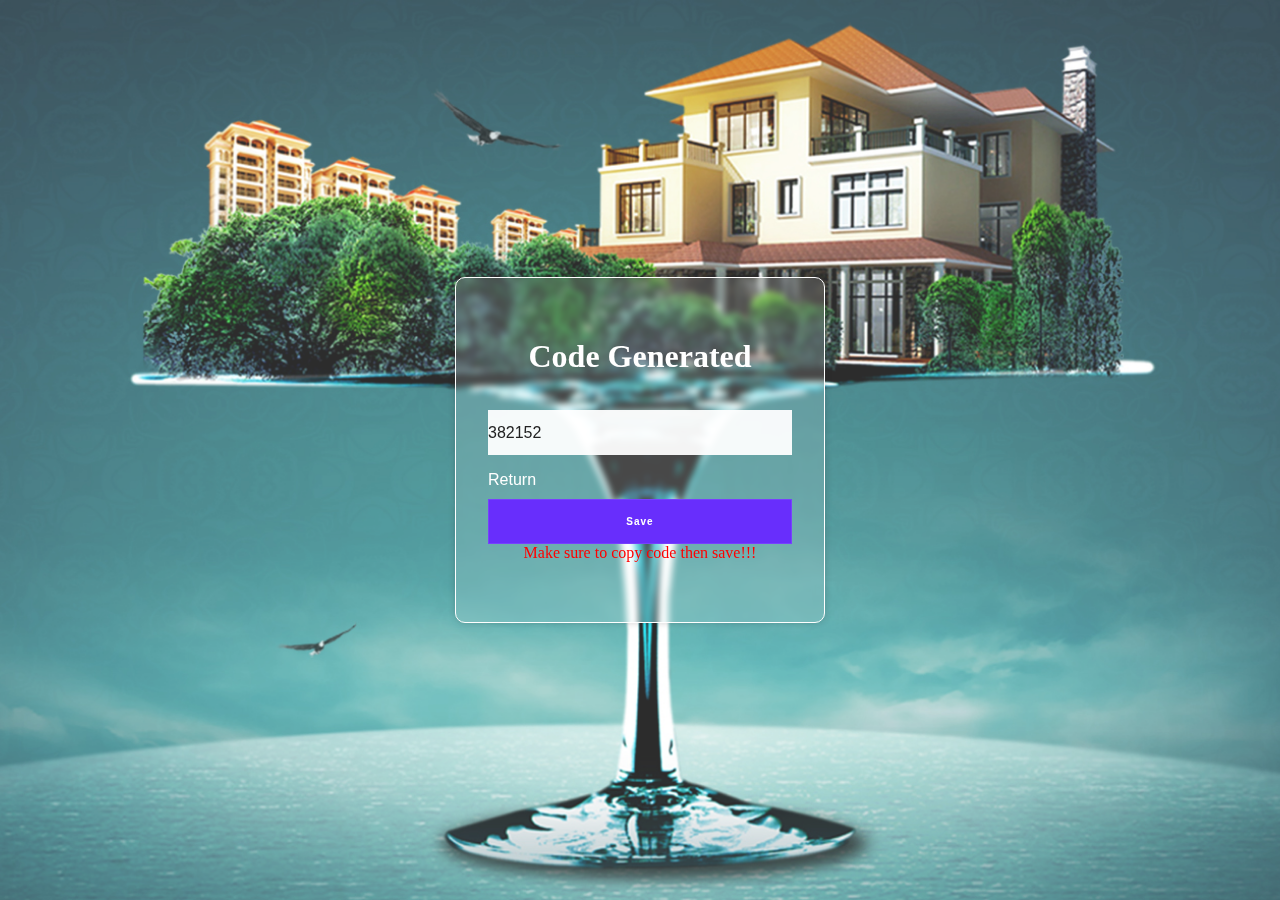
<file: generatedCode.html>
<!DOCTYPE html>
<html lang="en">
<head>
    <meta charset="UTF-8">
    <meta http-equiv="X-UA-Compatible" content="IE=edge">
    <meta name="viewport" content="width=device-width, initial-scale=1.0">
    <link rel="stylesheet" href="Resident login.css">
    
    <script src="session.php"></script>
    <title>Resident</title>
</head>
<body>
    <div class="bg-img">
        <div class="content">
            
            <header>Code Generated</header>
            <form action="generated.php" method="post">
                
               <div class="field">
                <input type="number" name="Code" id="result" > 
               </div>   
                <div class="space">

                </div>
                <div class="code">
                    <a href="generator.php">Return</a>
                </div>
                <div class="field">
                    <input name="Save" type="submit" value="Save">
                </div>
                <span style="color: red;">Make sure to copy code then save!!! </span>
            </form>
        </div>
    </div>
    <script src="Resident login.js"></script>
    <script>
    var code = Math.random().toString().substring(2,8);
    document.getElementById('result').value = code;

   
    </script>
</body>
</html>



<style>
    *{
    margin: 0;
    padding: 0;
    box-sizing: border-box;
    user-select: none;
}
.bg-img{
    background: url(img/bg.jpg);
    height: 100vh;
    background-size: cover;
    background-position: center;
}
.bg-img::after{
    position: absolute;
    content: "";
    top: 0;
    left: 0;
    height: 100%;
    width: 100%;
    background: rgba(255, 255, 255, 0.174);
}
.content{
    border-radius: 10px;
    position: absolute;
    top: 50%;
    left: 50%;
    z-index: 999;
    text-align: center;
    padding: 60px 32px;
    width: 370px;
    transform: translate(-50%, -50%);
    background: rgba(255, 255, 255, 0.133);
    border: 1px solid #fff;
    backdrop-filter: blur(3px);
    box-shadow: 0 0 6px 0 rgba(29, 29, 29, 0.203);
}
.content header{
    color: white;
    font-size: 32px;
    font-weight: 600;
    margin: 0 0 35px 0;
    font-family: "Montserrat" sans-serif;
}
.field{
    position: relative;
    height: 45px;
    width: 100%;
    display: flex;
    background: rgba(255, 255, 255, 0.94);
}
.field span{
    color: #222;
    width: 40px;
    line-height: 45px;
}
.field input{
    height: 100%;
    width: 100%;
    background: transparent;
    border: none;
    outline: none;
    color: #222;
    font-size:16px;
    font-family: "Poppins", sans-serif;
}
.space{
    margin-top: 16px;
}
.show{
    position: absolute;
    right: 13px;
    font-size: 13px;
    font-weight: 700;
    color: #222;
    display: none;
    cursor: pointer;
    font-family:"Montserrat" sans-serif;
}
.pass-key:valid ~ .show{
    display: block;
}
.pass{
    text-align: left;
    margin: 10px 0;
}
.pass a{
    color: white;
    text-decoration: none;
    font-family: "Poppins", sans-serif;
}
.pass:hover a{
    text-decoration: underline;
}
.code{
    text-align: left;
    margin: 10px 0;
}
.code a{
    color: white;
    text-decoration: none;
    font-family: "Poppins", sans-serif;
}
.code:hover a{
    text-decoration: underline;
}

.field input[type="submit"]{
    background: #682efc;
    border: 1px solid #7741fd;
    color: white;
    font-size: 10px;
    letter-spacing: 1px;
    font-weight: 600;
    cursor: pointer;
    font-family:"Montserrat" sans-serif;
    transition: 0.3s ease;
}
.field input[type="submit"]:hover{
    background: #4a0de4f5;
}
.login{
    color: white;
    margin: 20px 0;
    font-family:"Poppins", sans-serif;
}
i span{
    margin-left: 8px;
    font-weight: 500;
    letter-spacing: 1px;
    font-size: 16px;
    font-family:"Poppins", sans-serif;
}
h1{
    font-size: 40px;
}
#welcome{
    font-size: 20px;
}
</style>
</file>
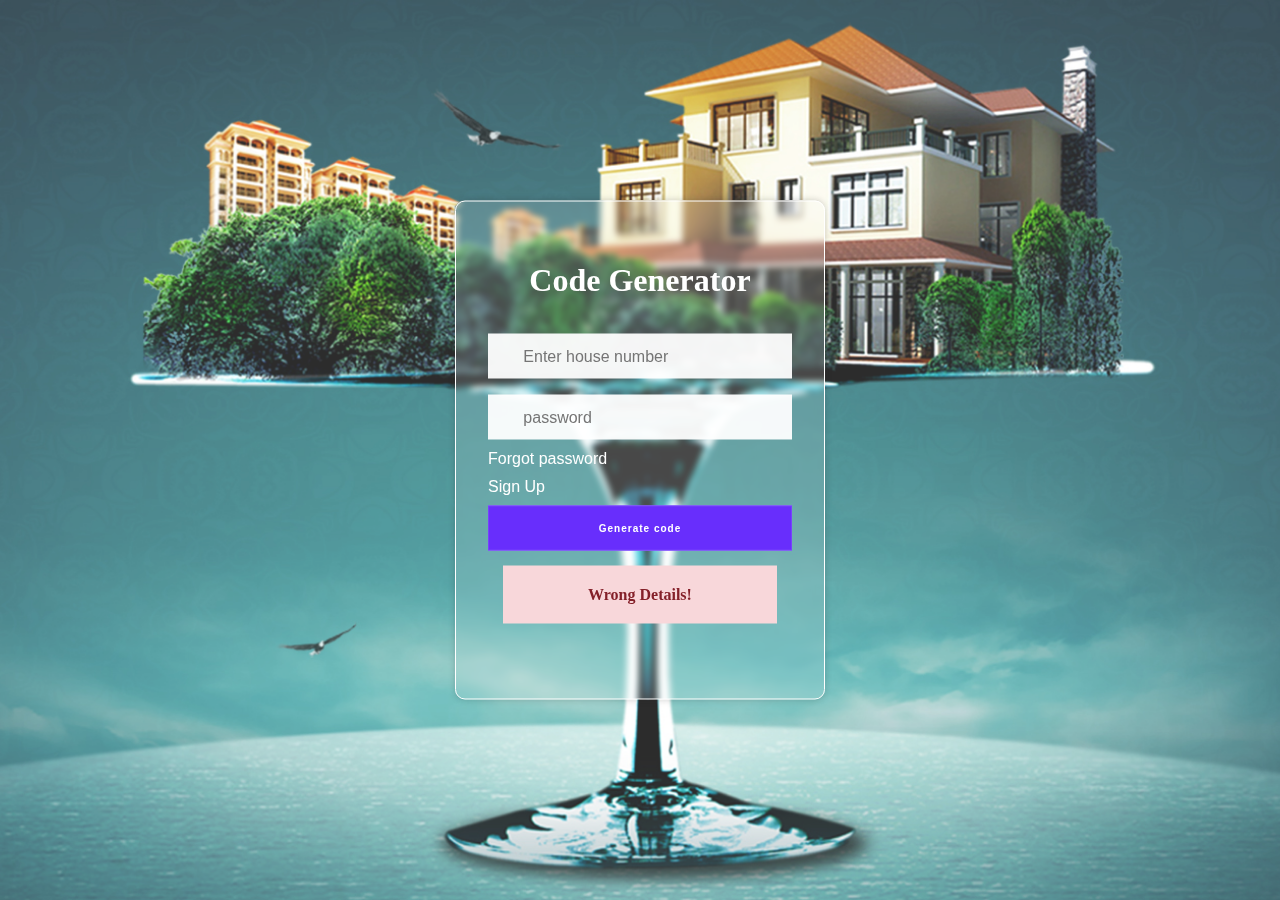
<file: GeneratorX.html>
<!DOCTYPE html>
<html lang="en">
<head>
    <meta charset="UTF-8">
    <meta http-equiv="X-UA-Compatible" content="IE=edge">
    <meta name="viewport" content="width=device-width, initial-scale=1.0">
    <link rel="stylesheet" href="Resident login.css">
    <title>Resident</title>
</head>
<body>
    <div class="bg-img">
        <div class="content">
            <header>Code Generator</header>
            <form action="login.php" method="post">
                <div class="field">
                    <span class="fa fa-user"></span>
                    <input id="house" name="House" type="text" placeholder="Enter house number" required>
                </div>
                <div class="field space">
                <span class="fa fa-lock"></span>
                <input name="Password" type="password" class="pass-key" required placeholder="password">
                <span class="show">SHOW</span>
                </div>
                <div class="pass">
                    <a href="#">Forgot password</a>
                </div>
                <div class="code">
                    <a href="ResidentSignup.html">Sign Up</a>
                </div>
                
                <div class="field">
                    <input name="Login" type="submit"  value="Generate code">
                </div>
            </form>
            <h4 class="alert-danger">Wrong Details!</h4>
        </div>
    </div>
    
    <script src="Resident login.js"></script>
    <script>
        function Generate(){
        var code = Math.random().toString().substring(2,8);
        document.getElementById('generated').innerHTML = codes;
        }
    
        </script>
</body>
</html>





<style>
    *{
    margin: 0;
    padding: 0;
    box-sizing: border-box;
    user-select: none;
}
.bg-img{
    background: url(img/bg.jpg);
    height: 100vh;
    background-size: cover;
    background-position: center;
}
.bg-img::after{
    position: absolute;
    content: "";
    top: 0;
    left: 0;
    height: 100%;
    width: 100%;
    background: rgba(255, 255, 255, 0.174);
}
.content{
    border-radius: 10px;
    position: absolute;
    top: 50%;
    left: 50%;
    z-index: 999;
    text-align: center;
    padding: 60px 32px;
    width: 370px;
    transform: translate(-50%, -50%);
    background: rgba(255, 255, 255, 0.133);
    border: 1px solid #fff;
    backdrop-filter: blur(3px);
    box-shadow: 0 0 6px 0 rgba(29, 29, 29, 0.203);
}
.content header{
    color: white;
    font-size: 32px;
    font-weight: 600;
    margin: 0 0 35px 0;
    font-family: "Montserrat" sans-serif;
}
.field{
    position: relative;
    height: 45px;
    width: 100%;
    display: flex;
    background: rgba(255, 255, 255, 0.94);
}
.field span{
    color: #222;
    width: 40px;
    line-height: 45px;
}
.field input{
    height: 100%;
    width: 100%;
    background: transparent;
    border: none;
    outline: none;
    color: #222;
    font-size:16px;
    font-family: "Poppins", sans-serif;
}
.space{
    margin-top: 16px;
}
.show{
    position: absolute;
    right: 13px;
    font-size: 13px;
    font-weight: 700;
    color: #222;
    display: none;
    cursor: pointer;
    font-family:"Montserrat" sans-serif;
}
.pass-key:valid ~ .show{
    display: block;
}
.pass{
    text-align: left;
    margin: 10px 0;
}
.pass a{
    color: white;
    text-decoration: none;
    font-family: "Poppins", sans-serif;
}
.pass:hover a{
    text-decoration: underline;
}
.code{
    text-align: left;
    margin: 10px 0;
}
.code a{
    color: white;
    text-decoration: none;
    font-family: "Poppins", sans-serif;
}
.code:hover a{
    text-decoration: underline;
}

.field input[type="submit"]{
    background: #682efc;
    border: 1px solid #7741fd;
    color: white;
    font-size: 10px;
    letter-spacing: 1px;
    font-weight: 600;
    cursor: pointer;
    font-family:"Montserrat" sans-serif;
    transition: 0.3s ease;
}
.field input[type="submit"]:hover{
    background: #4a0de4f5;
}
.login{
    color: white;
    margin: 20px 0;
    font-family:"Poppins", sans-serif;
}
i span{
    margin-left: 8px;
    font-weight: 500;
    letter-spacing: 1px;
    font-size: 16px;
    font-family:"Poppins", sans-serif;
}
h1{
    font-size: 40px;
}

    .alert-danger{
        color:#842029;
        background-color:#f8d7da;
        border-color:#f5c2c7;
        padding: 20px;
        margin: 15px;
        }
</style>
</file>
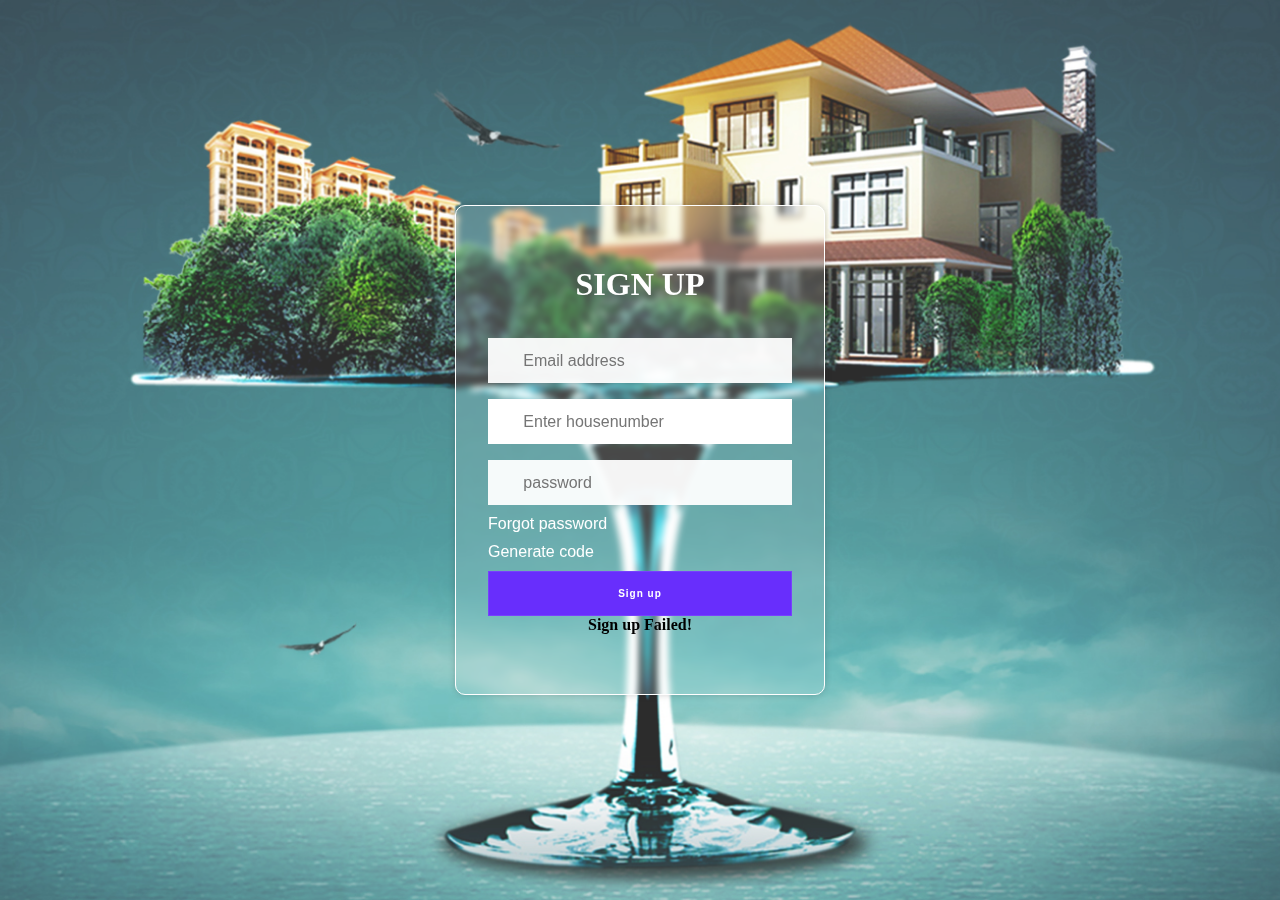
<file: signupFail.html>
<!DOCTYPE html>
<html lang="en">
<head>
    <meta charset="UTF-8">
    <meta http-equiv="X-UA-Compatible" content="IE=edge">
    <meta name="viewport" content="width=device-width, initial-scale=1.0">
    <link rel="stylesheet" href="Resident login.css">
    <title>Resident</title>
</head>
<body>
    <div class="bg-img">
        <div class="content">
            <header>SIGN UP</header>
            <form action="code.php" method="post">
                <div class="field">
                    <span class="fa fa-user"></span>
                    <input type="text" name="Email" placeholder="Email address" required>
                </div>
                <div class="field space">
                    <div class="field">
                        <span class="fa fa-user"></span>
                        <input type="text" name="House" placeholder="Enter housenumber" required>
                    </div>
                </div>
                <div class="field space">
                <span class="fa fa-lock"></span>
                <input type="password" name="Password" class="pass-key" required placeholder="password">
                <span class="show">SHOW</span>
                </div>
                <div class="pass">
                    <a href="#">Forgot password</a>
                </div>
                <div class="code">
                    <a href="generator.html">Generate code</a>
                </div>
                <div class="field">
                    <input name="Signup" type="submit" value="Sign up">
                </div>
                <h4 class="alert-danger">Sign up Failed!</h4>
            </form>
        </div>
    </div>
    
    <script src="Resident login.js"></script>
</body>
</html>




<style>
    *{
    margin: 0;
    padding: 0;
    box-sizing: border-box;
    user-select: none;
}
.bg-img{
    background: url(img/bg.jpg);
    height: 100vh;
    background-size: cover;
    background-position: center;
}
.bg-img::after{
    position: absolute;
    content: "";
    top: 0;
    left: 0;
    height: 100%;
    width: 100%;
    background: rgba(255, 255, 255, 0.174);
}
.content{
    border-radius: 10px;
    position: absolute;
    top: 50%;
    left: 50%;
    z-index: 999;
    text-align: center;
    padding: 60px 32px;
    width: 370px;
    transform: translate(-50%, -50%);
    background: rgba(255, 255, 255, 0.133);
    border: 1px solid #fff;
    backdrop-filter: blur(3px);
    box-shadow: 0 0 6px 0 rgba(29, 29, 29, 0.203);
}
.content header{
    color: white;
    font-size: 32px;
    font-weight: 600;
    margin: 0 0 35px 0;
    font-family: "Montserrat" sans-serif;
}
.field{
    position: relative;
    height: 45px;
    width: 100%;
    display: flex;
    background: rgba(255, 255, 255, 0.94);
}
.field span{
    color: #222;
    width: 40px;
    line-height: 45px;
}
.field input{
    height: 100%;
    width: 100%;
    background: transparent;
    border: none;
    outline: none;
    color: #222;
    font-size:16px;
    font-family: "Poppins", sans-serif;
}
.space{
    margin-top: 16px;
}
.show{
    position: absolute;
    right: 13px;
    font-size: 13px;
    font-weight: 700;
    color: #222;
    display: none;
    cursor: pointer;
    font-family:"Montserrat" sans-serif;
}
.pass-key:valid ~ .show{
    display: block;
}
.pass{
    text-align: left;
    margin: 10px 0;
}
.pass a{
    color: white;
    text-decoration: none;
    font-family: "Poppins", sans-serif;
}
.pass:hover a{
    text-decoration: underline;
}
.code{
    text-align: left;
    margin: 10px 0;
}
.code a{
    color: white;
    text-decoration: none;
    font-family: "Poppins", sans-serif;
}
.code:hover a{
    text-decoration: underline;
}

.field input[type="submit"]{
    background: #682efc;
    border: 1px solid #7741fd;
    color: white;
    font-size: 10px;
    letter-spacing: 1px;
    font-weight: 600;
    cursor: pointer;
    font-family:"Montserrat" sans-serif;
    transition: 0.3s ease;
}
.field input[type="submit"]:hover{
    background: #4a0de4f5;
}
.login{
    color: white;
    margin: 20px 0;
    font-family:"Poppins", sans-serif;
}
i span{
    margin-left: 8px;
    font-weight: 500;
    letter-spacing: 1px;
    font-size: 16px;
    font-family:"Poppins", sans-serif;
}
h1{
    font-size: 40px;
}
</style>
</file>
<file: Resident login.css>
*{
    margin: 0;
    padding: 0;
    box-sizing: border-box;
    user-select: none;
}
.bg-img{
    background: url(img/bg.jpg);
    height: 100vh;
    background-size: cover;
    background-position: center;
}
.bg-img::after{
    position: absolute;
    content: "";
    top: 0;
    left: 0;
    height: 100%;
    width: 100%;
    background: rgba(255, 255, 255, 0.174);
}
.content{
    border-radius: 10px;
    position: absolute;
    top: 50%;
    left: 50%;
    z-index: 999;
    text-align: center;
    padding: 60px 32px;
    width: 370px;
    transform: translate(-50%, -50%);
    background: rgba(255, 255, 255, 0.133);
    border: 1px solid #fff;
    backdrop-filter: blur(3px);
    box-shadow: 0 0 6px 0 rgba(29, 29, 29, 0.203);
}
.content header{
    color: white;
    font-size: 32px;
    font-weight: 600;
    margin: 0 0 35px 0;
    font-family: "Montserrat" sans-serif;
}
.field{
    position: relative;
    height: 45px;
    width: 100%;
    display: flex;
    background: rgba(255, 255, 255, 0.94);
}
.field span{
    color: #222;
    width: 40px;
    line-height: 45px;
}
.field input{
    height: 100%;
    width: 100%;
    background: transparent;
    border: none;
    outline: none;
    color: #222;
    font-size:16px;
    font-family: "Poppins", sans-serif;
}
.space{
    margin-top: 16px;
}
.show{
    position: absolute;
    right: 13px;
    font-size: 13px;
    font-weight: 700;
    color: #222;
    display: none;
    cursor: pointer;
    font-family:"Montserrat" sans-serif;
}
.show-btn{
    position: absolute;
    right: 13px;
    font-size: 13px;
    font-weight: 700;
    color: #222;
    display: none;
    cursor: pointer;
    font-family:"Montserrat" sans-serif;
}
.pass-key:valid ~ .show{
    display: block;
}
.pass-confirm-key:valid ~ .show{
    display: block;
}
.pass{
    text-align: left;
    margin: 10px 0;
}
.pass a{
    color: white;
    text-decoration: none;
    font-family: "Poppins", sans-serif;
}
.pass:hover a{
    text-decoration: underline;
}
.code{
    text-align: left;
    margin: 10px 0;
}
.code a{
    color: white;
    text-decoration: none;
    font-family: "Poppins", sans-serif;
}
.code:hover a{
    text-decoration: underline;
}

.field input[type="submit"]{
    background: #682efc;
    border: 1px solid #7741fd;
    color: white;
    font-size: 10px;
    letter-spacing: 1px;
    font-weight: 600;
    cursor: pointer;
    font-family:"Montserrat" sans-serif;
    transition: 0.3s ease;
}
.field input[type="submit"]:hover{
    background: #4a0de4f5;
}
.login{
    color: white;
    margin: 20px 0;
    font-family:"Poppins", sans-serif;
}
i span{
    margin-left: 8px;
    font-weight: 500;
    letter-spacing: 1px;
    font-size: 16px;
    font-family:"Poppins", sans-serif;
}
h1{
    font-size: 40px;
}
</file>
